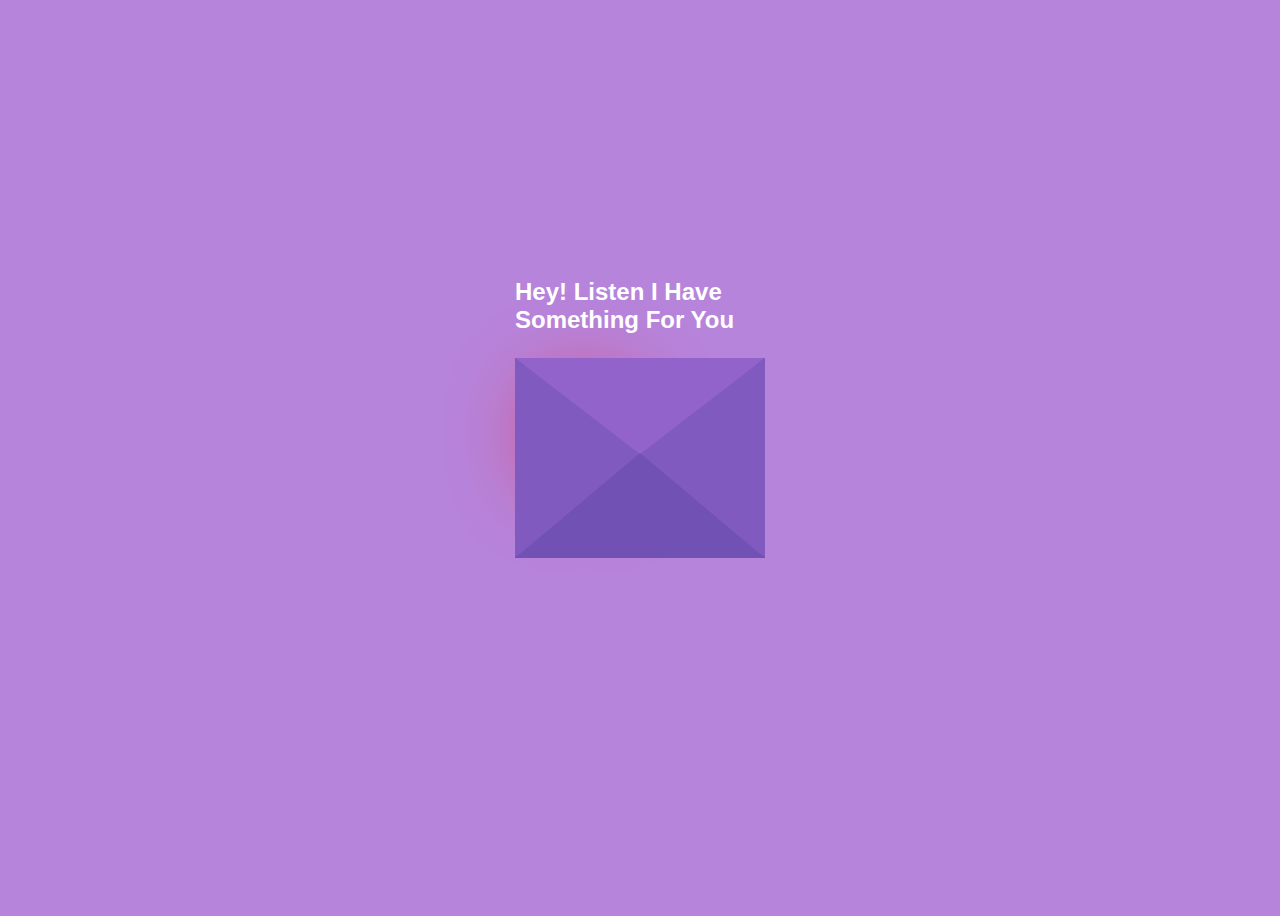
<file: index.html>
<!DOCTYPE html>
<html lang="en">
  <head>
    <meta charset="UTF-8" />
    <meta name="viewport" content="width=device-width, initial-scale=1.0" />
    <title>JitenderChoudhary</title>
    <link rel="stylesheet" href="Style3.css" />
  </head>
  <body>
    <div class="envelope">
      <div class="back"></div>
      <div class="letter">
        <div class="heart"></div>
        <div class="text">
          <p>
            I want to say <br />
            many things but, <br />
            i can't express so i made <br />
            this for you
          </p>
          <a href="new.html">Click here</a>
        </div>
      </div>
      <div class="front"></div>
      <div class="top"></div>
      <div class="shadow"></div>
      <div class="text1">
        <h2>Hey! Listen I Have Something For You</h2>
      </div>
    </div>
  </body>
</html>
</file>
<file: Style3.css>
body {
  display: flex;
  align-items: center;
  justify-content: center;
  height: 100vh;
  background: #b784db;
}
.envelope {
  position: relative;
  cursor: pointer;
}

.back {
  position: relative;
  width: 250px;
  height: 200px;
  background: #6247aa;
}
.front {
  position: absolute;
  border-right: 130px solid #815ac0;
  border-top: 100px solid transparent;
  border-bottom: 100px solid transparent;
  height: 0;
  width: 0;
  top: 0;
  left: 120px;
  z-index: 3;
}
.front:before {
  content: "";
  position: absolute;
  border-left: 130px solid #815ac0;
  border-top: 100px solid transparent;
  border-bottom: 100px solid transparent;
  height: 0;
  width: 0;
  top: -100px;
  left: -120px;
}
.front:after {
  content: "";
  position: absolute;
  border-bottom: 105px solid #7251b5;
  border-left: 125px solid transparent;
  border-right: 125px solid transparent;
  height: 0;
  width: 0;
  top: -5px;
  left: -120px;
}
.top {
  position: absolute;
  border-top: 105px solid #9163cb;
  border-left: 125px solid transparent;
  border-right: 125px solid transparent;
  height: 0;
  width: 0;
  top: 0;
  transform-origin: top;
  transition: 0.4s;
}
.envelope:hover .top {
  transform: rotateX(160deg);
}
.letter {
  position: absolute;
  background: white;
  width: 230px;
  height: 180px;
  top: 10px;
  left: 10px;
  transition: 0.2s;
}
.envelope:hover .letter {
  transform: translateY(-100px);
  z-index: 2;
}
.text1 {
  position: absolute;
  color: white;
  font-family: sans-serif;
  top: -50%;
}
.text {
  text-align: center;
  font-size: 11px;
  font-family: Arial, Helvetica, sans-serif;
  margin-top: 20px;
  font-weight: bold;
  color: black;
  position: relative;
  top: -20px;
  left: 20px;
}

/*---heart -----*/
.heart {
  background-color: red;
  height: 70px;
  width: 70px;
  position: relative;
  top: 20px;
  left: 20px;
  transform: rotate(-45deg);
  box-shadow: -5px 10px 90px red;
  animation: untoldcoding 0.8s linear infinite;
}

@keyframes untoldcoding {
  0% {
    transform: rotate(-45deg) scale(1.05);
  }
  70% {
    transform: rotate(-45deg) scale(1);
  }
  100% {
    transform: rotate(-45deg) scale(0.8);
  }
}
.heart:before {
  content: "";
  position: absolute;
  height: 70px;
  width: 70px;
  background-color: red;
  top: -40px;
  border-radius: 50px;
}
.heart:after {
  content: "";
  position: absolute;
  height: 70px;
  width: 70px;
  background-color: red;
  right: -40px;
  border-radius: 50px;
}
</file>
